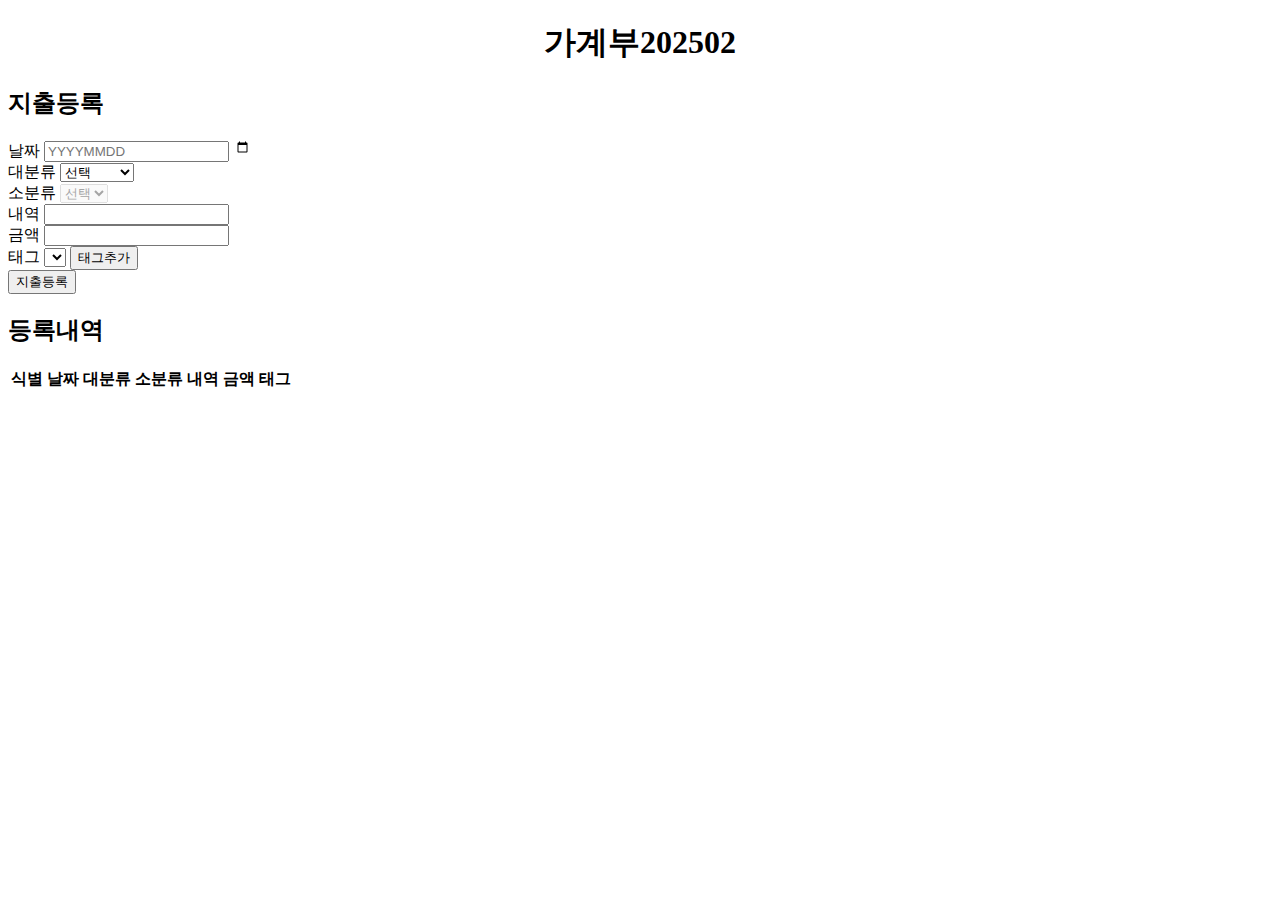
<file: index.html>
<!doctype html>
<html>

<head>
  <title>가계부202502</title>
  <meta charset="utf-8">
  <link rel="stylesheet" href="spend202502.css">
</head>

<body>
  <h1>가계부202502</h1>
  <h2>지출등록</h2>
      <form class="spend-register">
        <label>날짜</label>
        <input type="text" id="dateText" placeholder="YYYYMMDD" maxlength="8">
        <input type="date" id="datePicker" required>
          <br>
          <label for="category">대분류</label> 
          <select id="category" required>
              <option value="">선택</option>
              <option value="housing">주거비</option>
              <option value="communication">통신비</option>
              <option value="subscribe">구독료</option>
              <option value="financial">금융비용</option>
              <option value="food">식비</option>
              <option value="necessities">생필품</option>
              <option value="shopping">쇼핑</option>
              <option value="transportation">교통비</option>
              <option value="car">차량비</option>
              <option value="culture">여가문화</option>
              <option value="relation">인간관계</option>
              <option value="study">자기계발</option>
              <option value="trim">미용</option>
              <option value="medical">의료비</option>
              <option value="etc">기타</option>
          </select>
          <br>
          <label for="subcategory">소분류</label>
          <select id="subcategory" required disabled>
              <option value="">선택</option>
          </select>
          <br>
          <label for="description">내역</label>
          <input type="text" required>
          <br>
          <label for="amount">금액</label>
          <input type="money" required>
          <br>
          <label for="tags">태그</label>
          <select id="tags"></select>
          <button type="button" id="addtags">태그추가</button>

          <br>
          <button type="button" id="registerSpend">지출등록</button>
      </form>
  <h2>등록내역</h2>
    <table>
        <thead>
            <tr>
                <th>식별</th>
                <th>날짜</th>
                <th>대분류</th>
                <th>소분류</th>
                <th>내역</th>
                <th>금액</th>
                <th>태그</th>
            </tr>
        </thead>
        <tbody>
        </tbody>
    </table>
</body>
    <script src="spend2.js"></script>
</html>
</file>
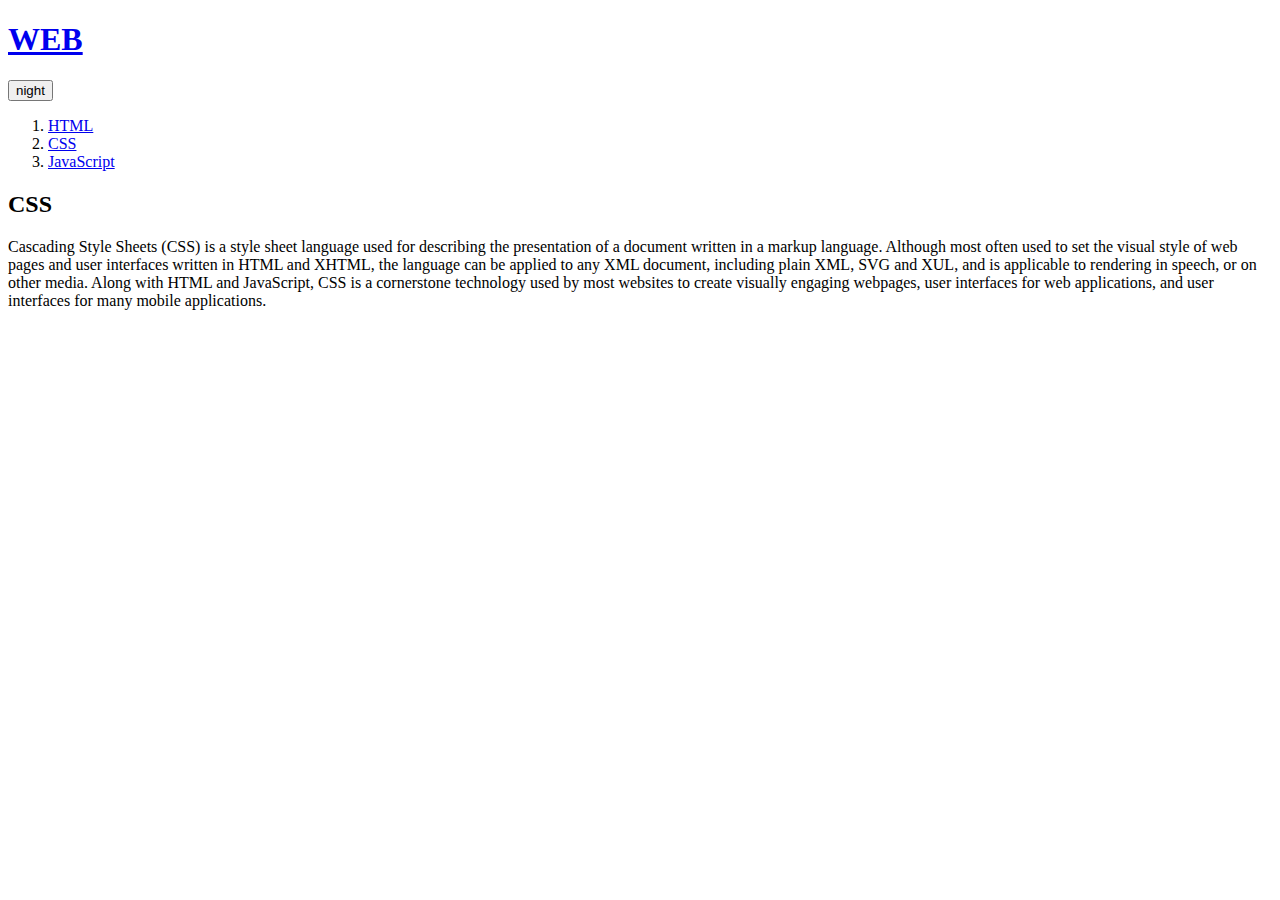
<file: 2.html>
<!doctype html>
<html>
<head>
  <title>WEB1 - CSS</title>
  <meta charset="utf-8">
  <script src="https://ajax.googleapis.com/ajax/libs/jquery/3.7.1/jquery.min.js"></script>
  <script src="colors.js"></script>
</head>
<body>
  <h1><a href="index.html">WEB</a></h1>
  <input id="night_day" type="button" value="night" onclick="
    nightDayHandler(this);
  ">
  <ol>
    <li><a href="1.html">HTML</a></li>
    <li><a href="2.html">CSS</a></li>
    <li><a href="3.html">JavaScript</a></li>
  </ol>
  <h2>CSS</h2>
  <p>
    Cascading Style Sheets (CSS) is a style sheet language used for describing the presentation of a document written in a markup language. Although most often used to set the visual style of web pages and user interfaces written in HTML and XHTML, the language can be applied to any XML document, including plain XML, SVG and XUL, and is applicable to rendering in speech, or on other media. Along with HTML and JavaScript, CSS is a cornerstone technology used by most websites to create visually engaging webpages, user interfaces for web applications, and user interfaces for many mobile applications.
  </p>
</body>
</html>
</file>
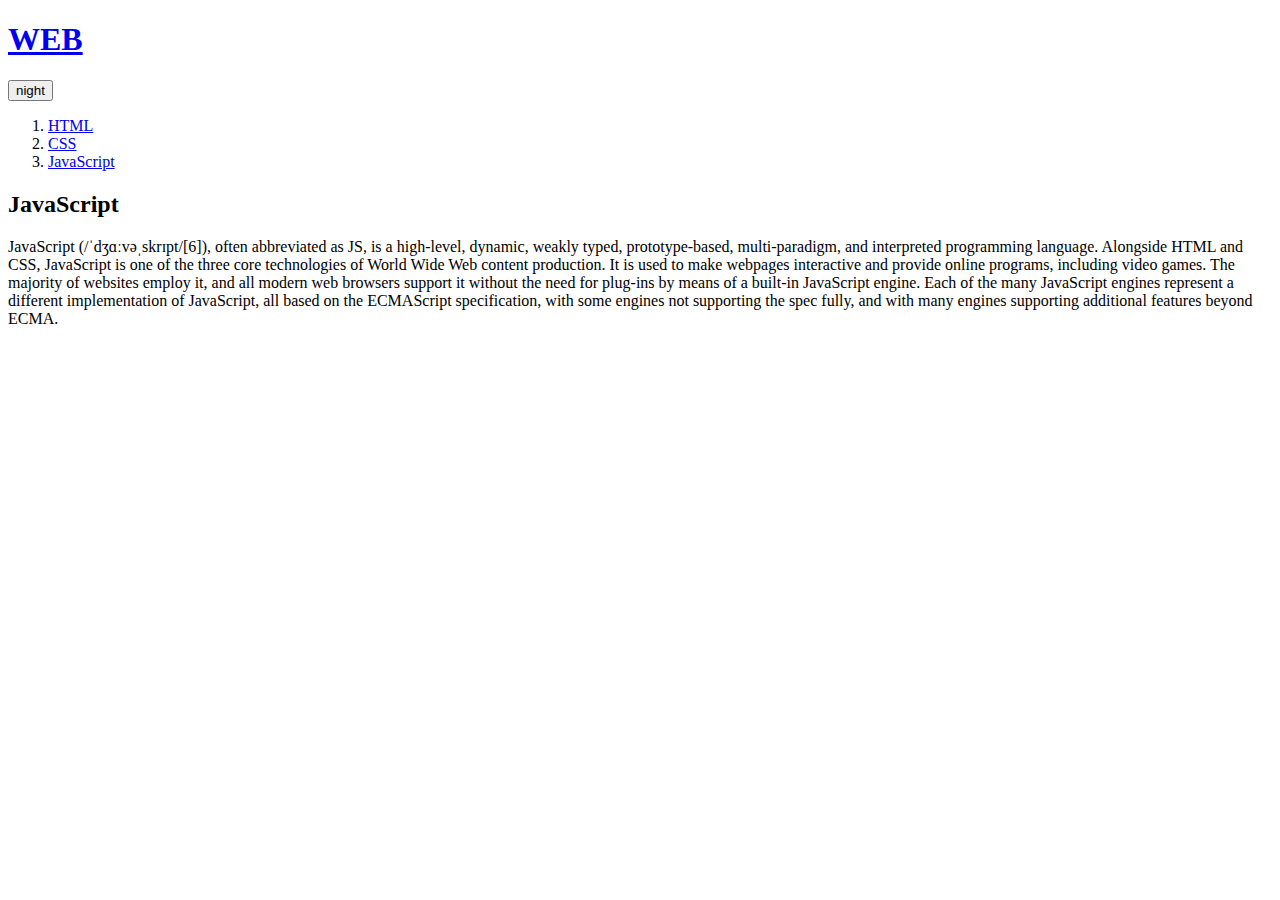
<file: 3.html>
<!doctype html>
<html>
<head>
  <title>WEB1 - JavaScript</title>
  <meta charset="utf-8">
  <script src="https://ajax.googleapis.com/ajax/libs/jquery/3.7.1/jquery.min.js"></script>
  <script src="colors.js"></script>
</head>
<body>
  <h1><a href="index.html">WEB</a></h1>
  <input id="night_day" type="button" value="night" onclick="
    nightDayHandler(this);
  ">
  <ol>
    <li><a href="1.html">HTML</a></li>
    <li><a href="2.html">CSS</a></li>
    <li><a href="3.html">JavaScript</a></li>
  </ol>
  <h2>JavaScript</h2>
  <p>
    JavaScript (/ˈdʒɑːvəˌskrɪpt/[6]), often abbreviated as JS, is a high-level, dynamic, weakly typed, prototype-based, multi-paradigm, and interpreted programming language. Alongside HTML and CSS, JavaScript is one of the three core technologies of World Wide Web content production. It is used to make webpages interactive and provide online programs, including video games. The majority of websites employ it, and all modern web browsers support it without the need for plug-ins by means of a built-in JavaScript engine. Each of the many JavaScript engines represent a different implementation of JavaScript, all based on the ECMAScript specification, with some engines not supporting the spec fully, and with many engines supporting additional features beyond ECMA.
  </p>
</body>
</html>
</file>
<file: spend202502.css>
h1{
    text-align: center;
}
.spend-register{
    
}

#datePicker {
    background-color: transparent;
    color: transparent;
    border: none;
    width: 200px;
}
#datePicker::-webkit-datetime-edit {
    display: none; /* 크롬에서 텍스트 영역을 숨김 */
}
</file>
